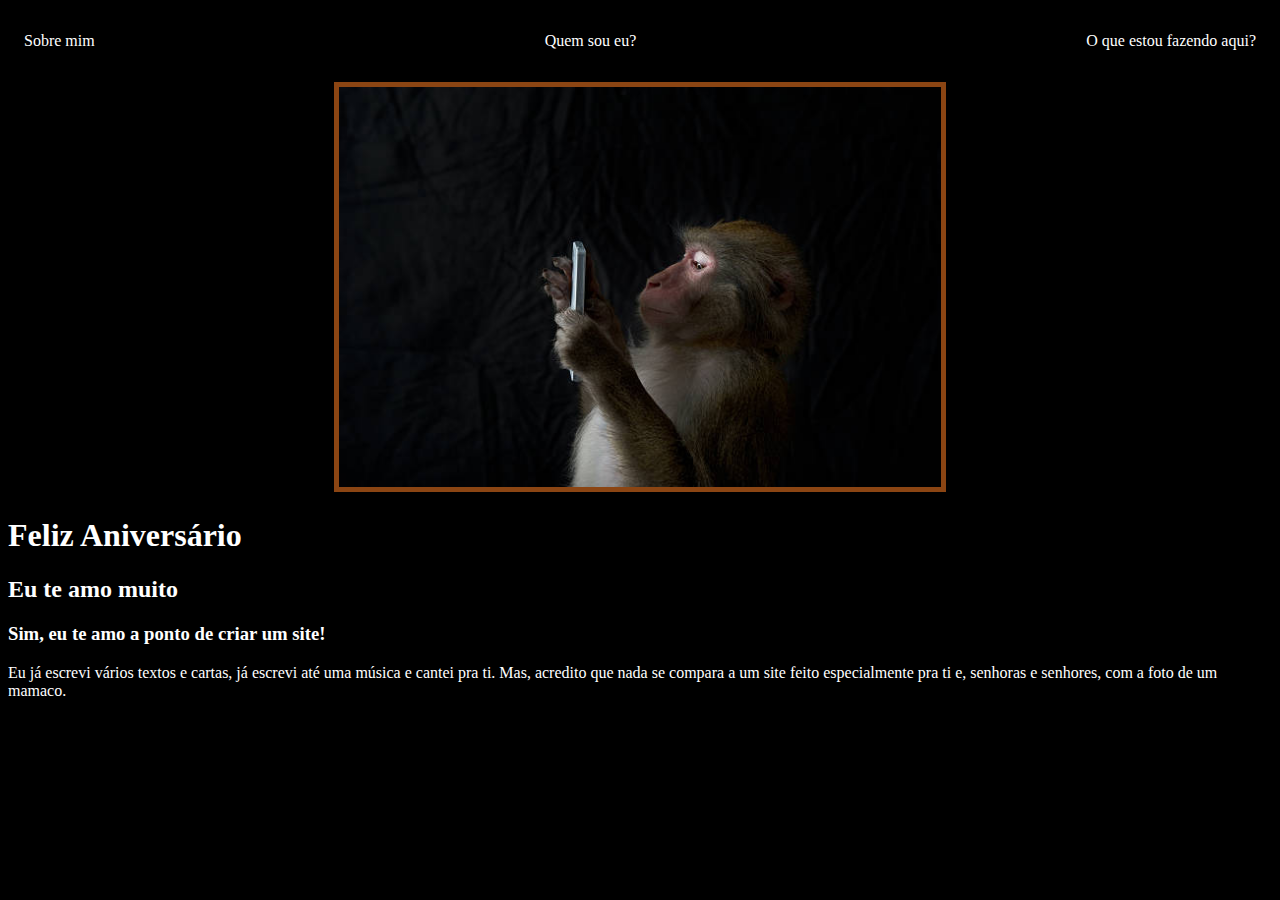
<file: index.html>
<!DOCTYPE html>
<html lang="en">
<head>
    <meta charset="UTF-8">
    <meta name="viewport" content="width=device-width, initial-scale=1.0">
    <title>amor I lov u</title>
    <link rel="stylesheet" href="index.css"
</head>
<body>
    <nav>
        <ul>
            <li>
                <a href="sobre mim.html">Sobre mim</a>
            </li>      
            <li>
                <a href="quem sou eu.html">Quem sou eu?</a>
            </li>           
             <li>
                <a href="oq estou fazendo.html">O que estou fazendo aqui?</a>
            </li>
        </ul>
    </nav>
    <header>
        <div class="center"> 
            <img src="./img/mamaco.jpg" ></img>
        </div>
        <h1>Feliz Aniversário</h1>
        <h2>Eu te amo muito</h2>
        <main>
            <section>
                <h3>Sim, eu te amo a ponto de criar um site!</h3>
                <p>
                    Eu já escrevi vários textos e cartas, já escrevi até uma música e cantei pra ti. Mas, acredito que nada se compara a um site feito especialmente pra ti e, senhoras e senhores, com a foto de um mamaco.
                </p>
            </section>
        </main>
    </header>
</body>
</html>
</file>
<file: index.css>
body {color: white; 
    background-color: black;
font-family:'Times New Roman', Times, serif;
}
ul{
    display:flex;
    justify-content: space-between;
    list-style-type:none;
align-items:center ;
padding: 16px;}

a {color: white;
    text-decoration:none;
}
img{width: 400;
height: 400px;
border-bottom: 70%;
border: 5px solid saddlebrown;
}

.center {
    text-align:center;
}
</file>
